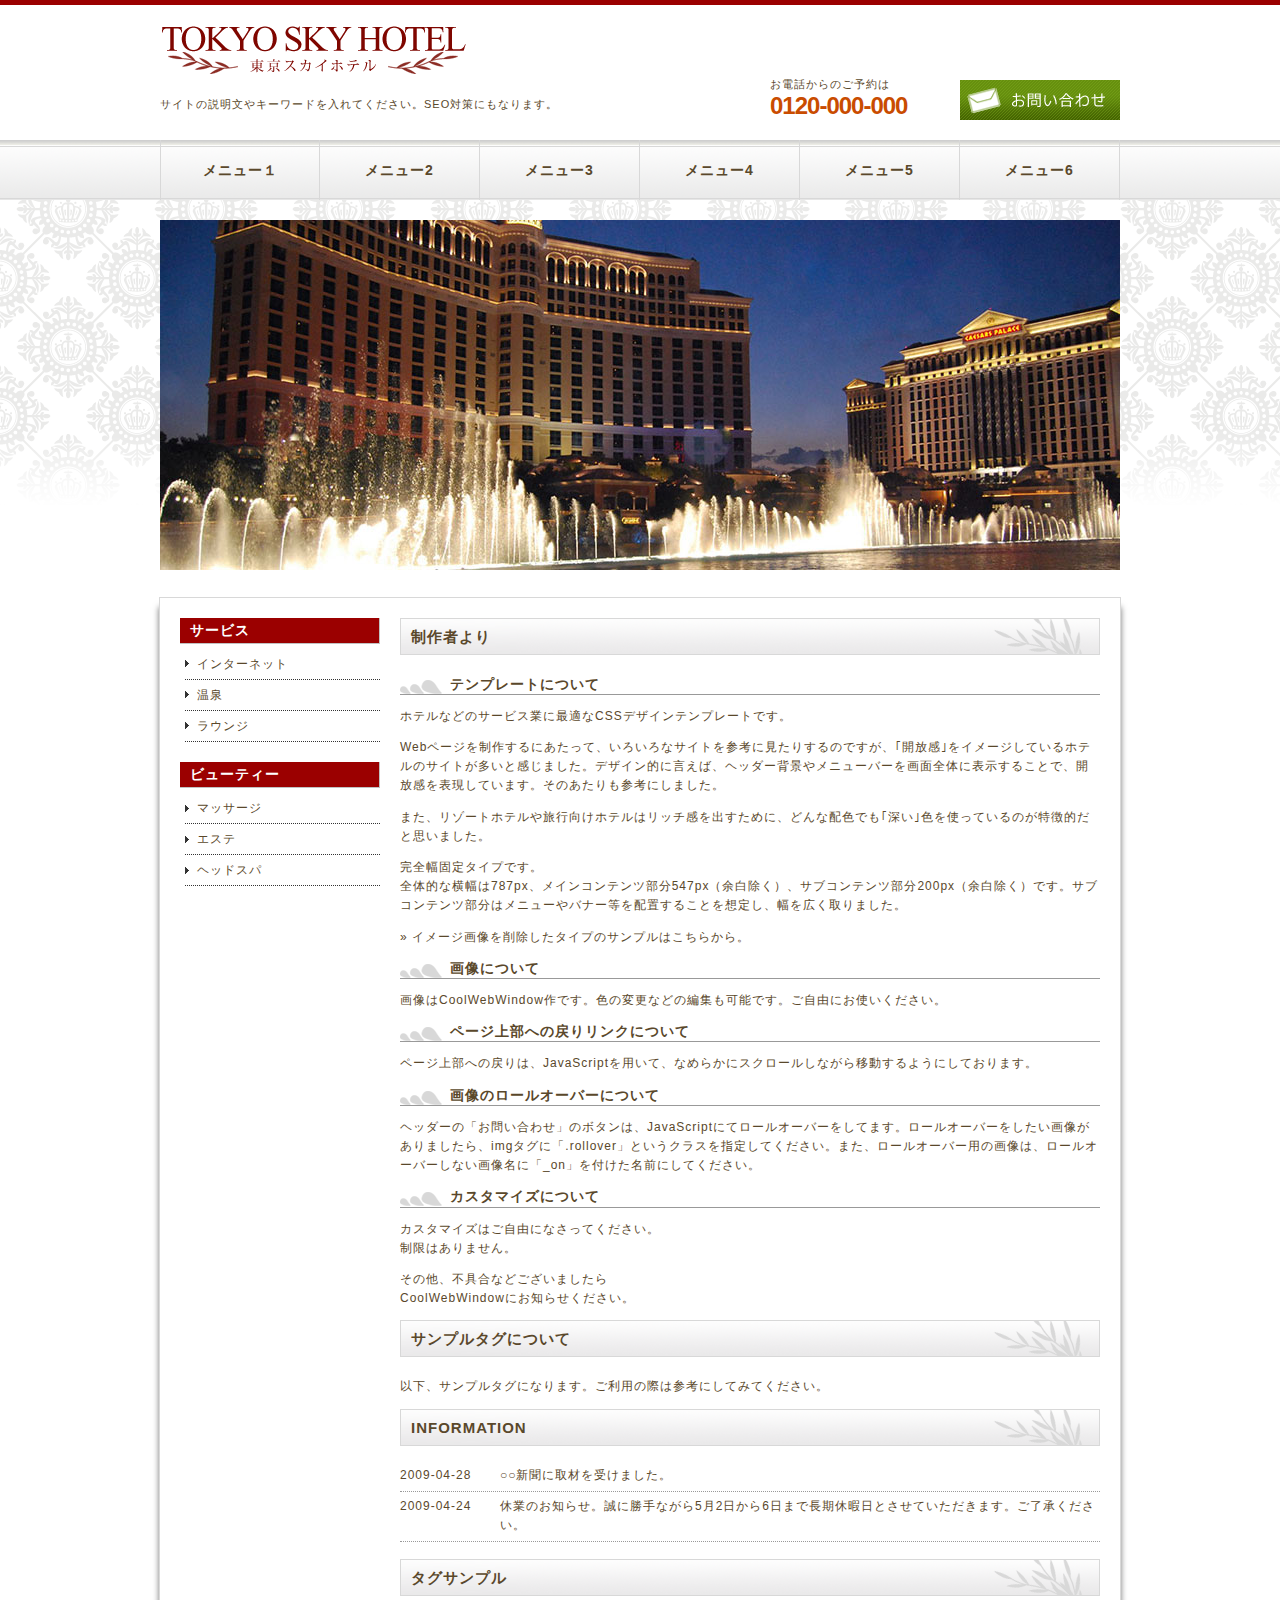
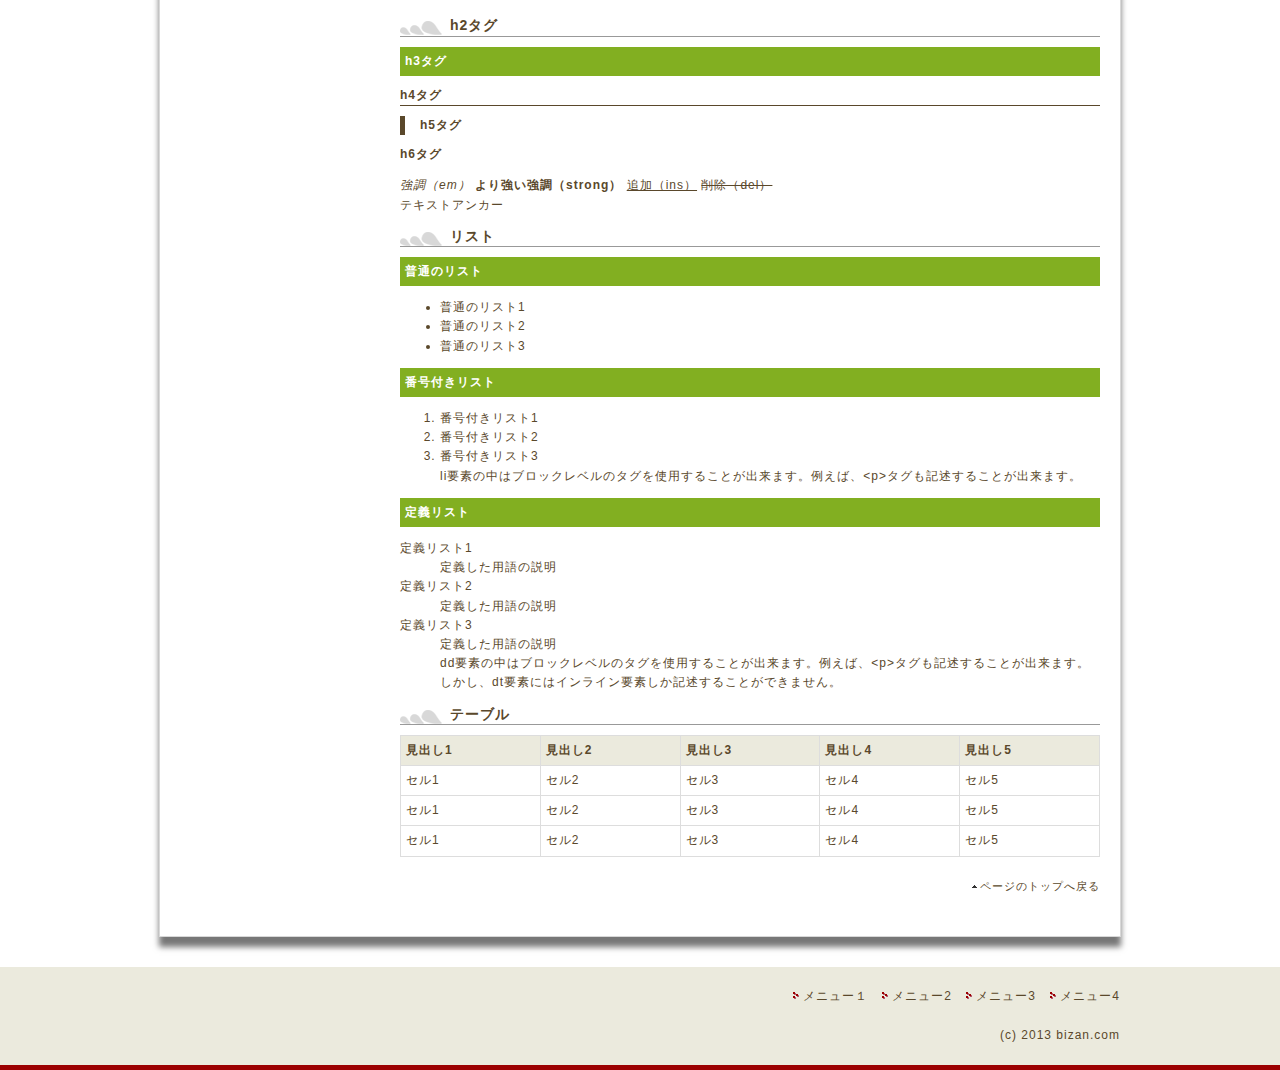
<file: index.html>
<!DOCTYPE html>
<html>
<head>
<meta charset="utf-8">
<meta name="keywords"  content="ここにキーワードを入れる。">
<meta name="description" content="ここに100文字程度の説明文を入れる。">
<meta name="author" content="bizan.com">
<link rel="stylesheet" type="text/css" href="css/normalize.css">
<link rel="stylesheet" type="text/css" href="css/layout.css">
<script src="js/jquery.js"></script>
<script src="js/common.js"></script>
</head>
<body>
<article>
	<header>
		<div id="header-container">
			<hgroup class="clearfix">
				<h1><a href="index.html"><img src="img/logo.gif" width="310" height="50" alt="東京スカイホテル" title="東京スカイホテル"></a></h1>
				<h2>サイトの説明文やキーワードを入れてください。SEO対策にもなります。</h2>
				<h3>お電話からのご予約は<br>
					<span>0120-000-000</span></h3>
			</hgroup>
			<div><a href="index.html"><img src="img/btn_access.gif" width="160" height="40" alt="お問い合わせ" title="お問い合わせ" class="rollover"></a></div>
		</div>
		<div id="nav-container">
			<aside>
				<nav>
					<ul class="clearfix">
						<li class="home"><a href="index.html">メニュー１</a></li>
						<li><a href="index.html">メニュー2</a></li>
						<li><a href="index.html">メニュー3</a></li>
						<li><a href="index.html">メニュー4</a></li>
						<li><a href="index.html">メニュー5</a></li>
						<li><a href="index.html">メニュー6</a></li>
					</ul>
				</nav>
			</aside>
		</div>
	</header>
	<div id="main-wrapper">
	<div id="icatch"><img src="img/icatch.jpg" width="960" height="350" alt="ホテル外観" title="ホテル外観"></div>
	<div id="main-container">
		<div id="main-container-left">
			<aside>
				<h1>サービス</h1>
				<nav>
					<ul>
						<li><a href="index.html">インターネット</a></li>
						<li><a href="index.html">温泉</a></li>
						<li><a href="index.html">ラウンジ</a></li>
					</ul>
				</nav>
			</aside>
			<aside>
				<h1>ビューティー</h1>
				<nav>
					<ul>
						<li><a href="index.html">マッサージ</a></li>
						<li><a href="index.html">エステ</a></li>
						<li><a href="index.html">ヘッドスパ</a></li>
					</ul>
				</nav>
			</aside>
		</div>
		<div id="main-container-right">
			<section>
				<h1>制作者より</h1>
				<h2>テンプレートについて</h2>
				<p> ホテルなどのサービス業に最適なCSSデザインテンプレートです。 </p>
				<p> Webページを制作するにあたって、いろいろなサイトを参考に見たりするのですが、｢開放感｣をイメージしているホテルのサイトが多いと感じました。デザイン的に言えば、ヘッダー背景やメニューバーを画面全体に表示することで、開放感を表現しています。そのあたりも参考にしました。 </p>
				<p> また、リゾートホテルや旅行向けホテルはリッチ感を出すために、どんな配色でも｢深い｣色を使っているのが特徴的だと思いました。 </p>
				<p> 完全幅固定タイプです。<br />
					全体的な横幅は787px、メインコンテンツ部分547px（余白除く）、サブコンテンツ部分200px（余白除く）です。サブコンテンツ部分はメニューやバナー等を配置することを想定し、幅を広く取りました。<br />
				</p>
				<p> <a href="sample.html">&raquo; イメージ画像を削除したタイプのサンプルはこちらから。</a> </p>
				<h2>画像について</h2>
				<p> 画像はCoolWebWindow作です。色の変更などの編集も可能です。ご自由にお使いください。 </p>
				<h2>ページ上部への戻りリンクについて</h2>
				<p> ページ上部への戻りは、JavaScriptを用いて、なめらかにスクロールしながら移動するようにしております。 </p>
				<h2>画像のロールオーバーについて</h2>
				<p> ヘッダーの「お問い合わせ」のボタンは、JavaScriptにてロールオーバーをしてます。ロールオーバーをしたい画像がありましたら、imgタグに「.rollover」というクラスを指定してください。また、ロールオーバー用の画像は、ロールオーバーしない画像名に「_on」を付けた名前にしてください。 </p>
				<h2>カスタマイズについて</h2>
				<p> カスタマイズはご自由になさってください。<br />
					制限はありません。 </p>
				<p> その他、不具合などございましたら<br />
					<a href="http://www.coolwebwindow.com/" target="_blank">CoolWebWindow</a>にお知らせください。<br />
				</p>
			</section>
			<section>
				<h1>サンプルタグについて</h1>
				<p> 以下、サンプルタグになります。ご利用の際は参考にしてみてください。 </p>
			</section>
			<section>
				<h1>INFORMATION</h1>
				<dl class="information clearfix">
					<dt>2009-04-28</dt>
					<dd>○○新聞に取材を受けました。</dd>
					<dt>2009-04-24</dt>
					<dd>休業のお知らせ。誠に勝手ながら5月2日から6日まで長期休暇日とさせていただきます。ご了承ください。 </dd>
				</dl>
			</section>
			<section>
				<h1>タグサンプル</h1>
				<h2>h2タグ</h2>
				<h3>h3タグ</h3>
				<h4>h4タグ</h4>
				<h5>h5タグ</h5>
				<h6>h6タグ</h6>
				<p> <em>強調（em）</em> <strong>より強い強調（strong）</strong> <ins>追加（ins）</ins> <del>削除（del）</del> <br />
					<a href="#">テキストアンカー</a> </p>
				<h2>リスト</h2>
				<h3>普通のリスト</h3>
				<ul>
					<li>普通のリスト1</li>
					<li>普通のリスト2</li>
					<li>普通のリスト3</li>
				</ul>
				<h3>番号付きリスト</h3>
				<ol>
					<li>番号付きリスト1</li>
					<li>番号付きリスト2</li>
					<li>番号付きリスト3<br />
						li要素の中はブロックレベルのタグを使用することが出来ます。例えば、&lt;p&gt;タグも記述することが出来ます。<br />
					</li>
				</ol>
				<h3>定義リスト</h3>
				<dl>
					<dt>定義リスト1</dt>
					<dd>定義した用語の説明</dd>
					<dt>定義リスト2</dt>
					<dd>定義した用語の説明</dd>
					<dt>定義リスト3</dt>
					<dd>定義した用語の説明<br />
						dd要素の中はブロックレベルのタグを使用することが出来ます。例えば、&lt;p&gt;タグも記述することが出来ます。しかし、dt要素にはインライン要素しか記述することができません。</dd>
				</dl>
				<h2>テーブル</h2>
				<table>
					<tr>
						<th>見出し1</th>
						<th>見出し2</th>
						<th>見出し3</th>
						<th>見出し4</th>
						<th>見出し5</th>
					</tr>
					<tr>
						<td>セル1</td>
						<td>セル2</td>
						<td>セル3</td>
						<td>セル4</td>
						<td>セル5</td>
					</tr>
					<tr>
						<td>セル1</td>
						<td>セル2</td>
						<td>セル3</td>
						<td>セル4</td>
						<td>セル5</td>
					</tr>
					<tr>
						<td>セル1</td>
						<td>セル2</td>
						<td>セル3</td>
						<td>セル4</td>
						<td>セル5</td>
					</tr>
				</table>
			</section>
		</div>
		<div id="pagetop" class="clearfix"><a href="#header-container">ページのトップへ戻る</a> </div>
	</div>
	<footer>
		<div id="footer-container">
			<aside>
				<nav>
					<ul>
						<li><a href="index.html">メニュー１</a></li>
						<li><a href="index.html">メニュー2</a></li>
						<li><a href="index.html">メニュー3</a></li>
						<li><a href="index.html">メニュー4</a></li>
					</ul>
				</nav>
			</aside>
			<div id="copyright">(c) 2013 bizan.com</div>
		</div>
	</footer>
</article>
</body>
</html>
</file>
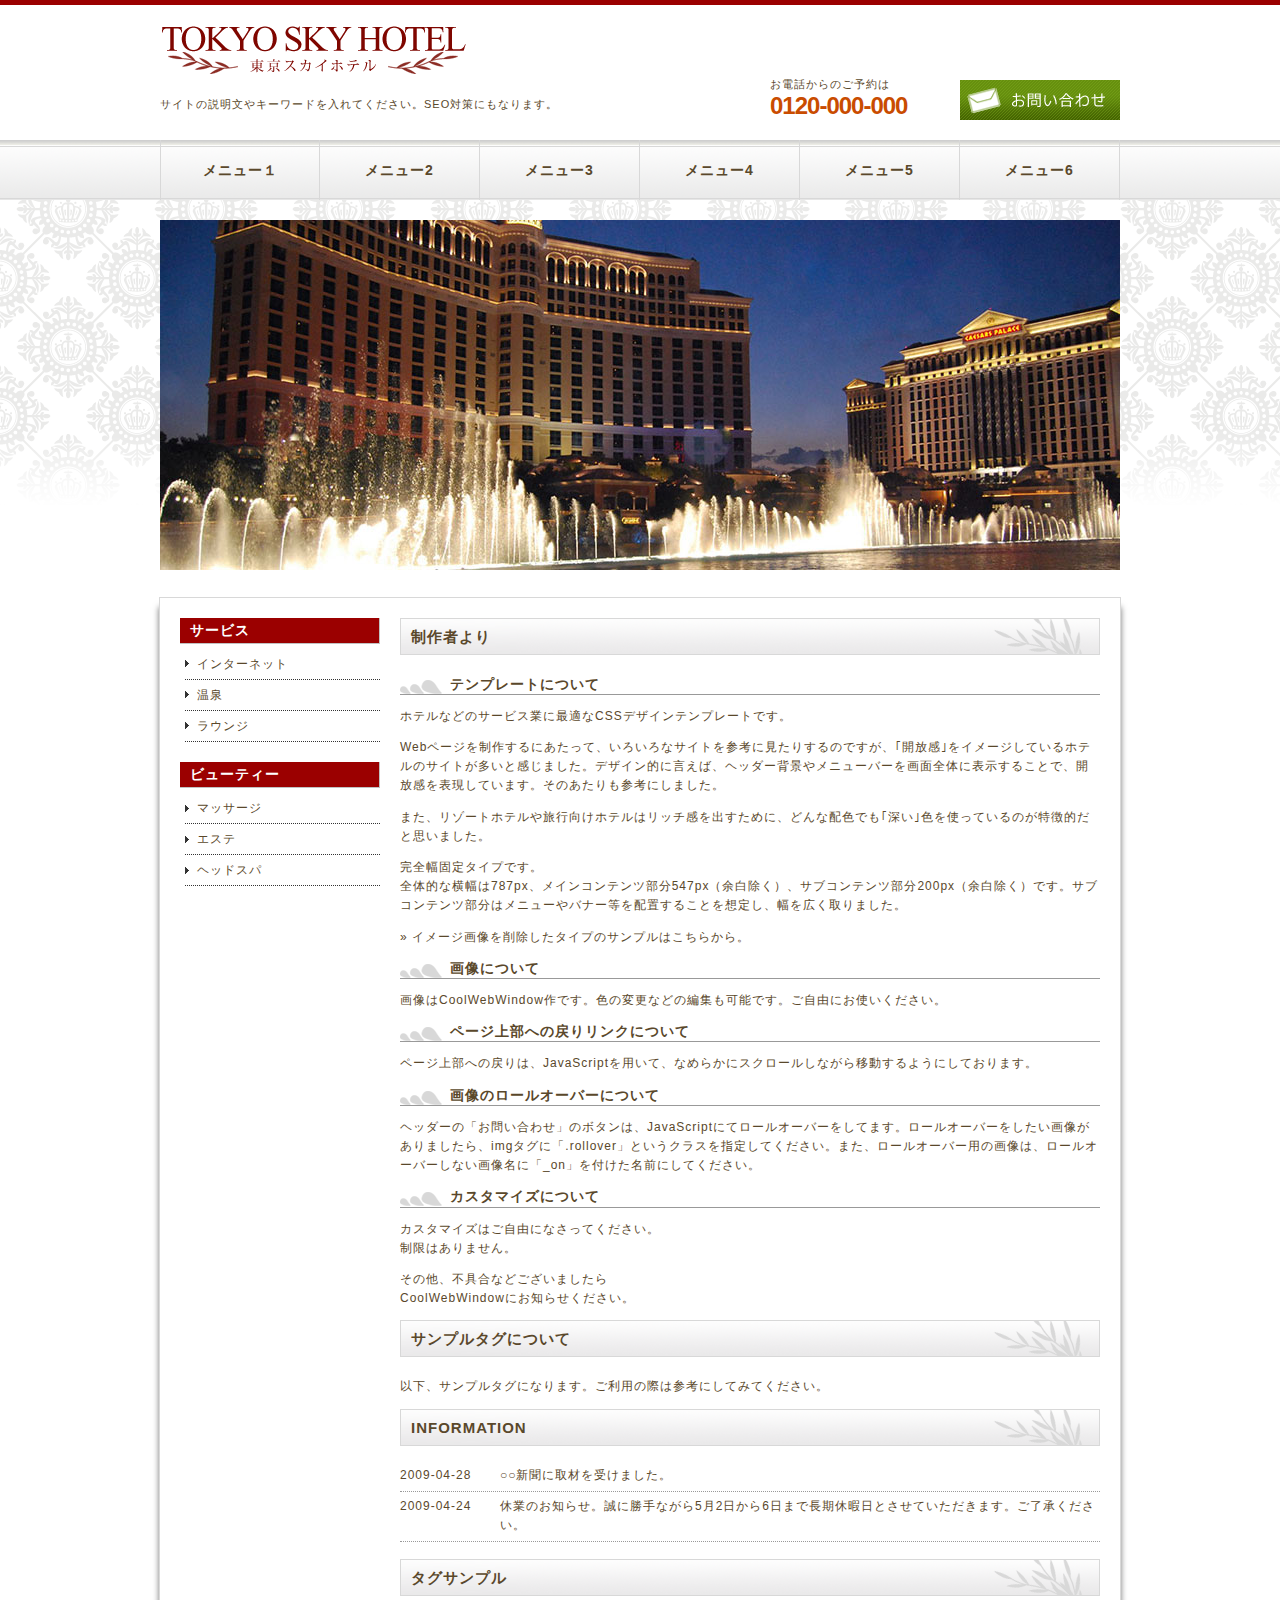
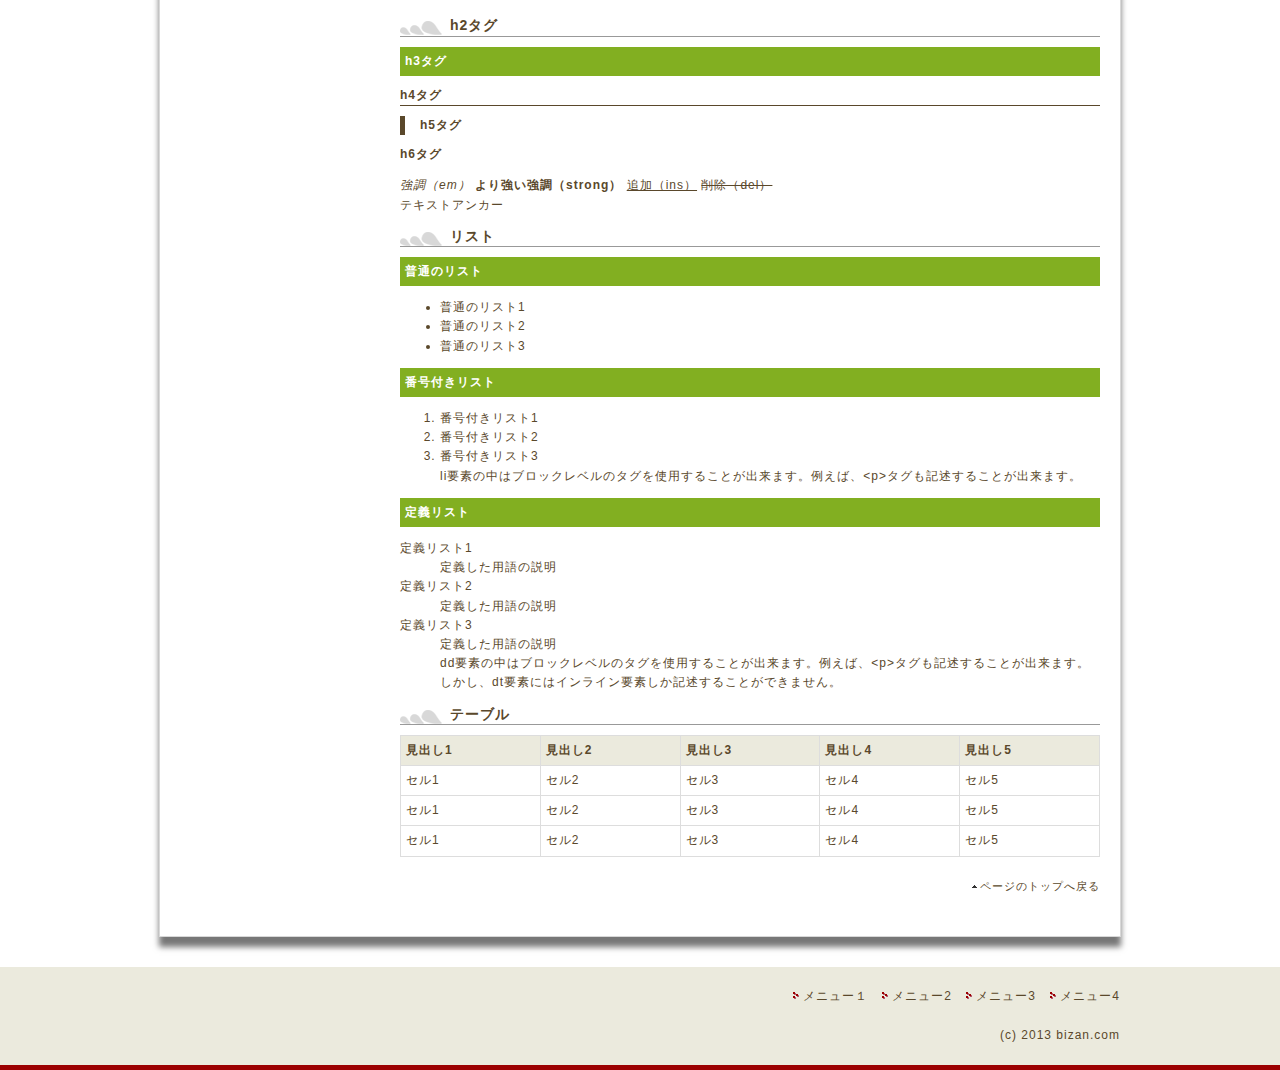
<file: sp/index.html>
<!DOCTYPE html>
<html>
<head>
<meta charset="utf-8">
<meta name="keywords"  content="ここにキーワードを入れる。">
<meta name="description" content="ここに100文字程度の説明文を入れる。">
<meta name="author" content="bizan.com">
<meta name="viewport" content="width=device-width,initial-scale=1.0,minimum-scale=1.0,maximum-scale=1.0,user-scalable=no">
<link rel="stylesheet" type="text/css" href="css/normalize.css">
<link rel="stylesheet" type="text/css" href="css/layout.css">
<title>スマートフォンテスト</title>
</head>
<body>
<article>
	<header>
		<h1><a href="index.html"><img src="img/logo.png" width="100" height="44" alt="ロゴ" title="ロゴ"></a></h1>
		<div id="sns_link"><img src="img/twitter.png" width="44" height="44" alt="ツイッター" title="ツイッター"></div>
		<aside class="clear">
			<nav>
				<ul class="clearfix">
					<li><a href="index.html">MENU1</a></li>
					<li><a href="index.html">MENU2</a></li>
					<li><a href="index.html">MENU3</a></li>
					<li class="last"><a href="index.html">MENU4</a></li>
				</ul>
			</nav>
		</aside>
	</header>
	<div id="slider"><img src="img/slide01.jpg" alt="スライド１" title="スライド１"></div>
	<section>
		<h1>MENU1</h1>
		<p class="more">MORE</p>
		<ul class="thumbnail_list clear">
			<li class="clearfix"><a href="index.html"><img src="img/news01.jpg" width="44" height="44" alt="ニュース１" title="ニュース１"><span>2013.04.26</span><br>
				ニュース1ニュース1ニュース1ニュース1</a></li>
			<li class="clearfix"><a href="index.html"><img src="img/news02.jpg" width="44" height="44" alt="ニュース１" title="ニュース２"><span>2013.04.25</span><br>
				ニュース2ニュース2ニュース2ニュース2</a></li>
			<li class="clearfix"><a href="index.html"><img src="img/news03.jpg" width="44" height="44" alt="ニュース１" title="ニュース３"><span>2013.04.12</span><br>
				ニュース3ニュース3ニュース3ニュース3</a></li>
		</ul>
	</section>
	<section>
		<h1>MENU2</h1>
		<p class="more">MORE</p>
		<div class="hot_items_wrap clear"></div>
	</section>
	<section>
		<h1>MENU3</h1>
		<p class="more">MORE</p>
		<div class="styling_wrap clear">
			<ul class="styling clearfix">
				<li><a href="index.html"><img src="img/styling01.jpg" width="70" height="106" alt="スタイリング１" title="スタイリング１"><br>
					2013.05.07</a></li>
				<li><a href="index.html"><img src="img/styling02.jpg" width="70" height="106" alt="スタイリング２" title="スタイリング２"><br>
					2013.05.01</a></li>
				<li><a href="index.html"><img src="img/styling03.jpg" width="70" height="106" alt="スタイリング３" title="スタイリング３"><br>
					2013.04.30</a></li>
				<li class="last"><a href="index.html"><img src="img/styling04.jpg" width="70" height="106" alt="スタイリング４" title="スタイリング４"><br>
					2013.04.26</a></li>
			</ul>
		</div>
	</section>
	<section>
		<h1>MENU4</h1>
		<p class="more">MORE</p>
		<ul class="thumbnail_list clear">
			<li class="clearfix"><a href="index.html"><img src="img/news01.jpg" width="44" height="44" alt="ニュース１" title="ニュース１"><span>2013.04.26</span><br>
				ニュース1ニュース1ニュース1ニュース1</a></li>
			<li class="clearfix"><a href="index.html"><img src="img/news02.jpg" width="44" height="44" alt="ニュース１" title="ニュース２"><span>2013.04.25</span><br>
				ニュース2ニュース2ニュース2ニュース2</a></li>
			<li class="clearfix"><a href="index.html"><img src="img/news03.jpg" width="44" height="44" alt="ニュース１" title="ニュース３"><span>2013.04.12</span><br>
				ニュース3ニュース3ニュース3ニュース3</a></li>
		</ul>
	</section>
	<footer>
		<aside>
			<nav>
				<ul id="f_nav">
					<li><a href="index.html">MENU1</a></li>
					<li><a href="index.html">MENU2</a></li>
					<li><a href="index.html">MENU3</a></li>
					<li><a href="index.html">MENU4</a></li>
					<li><a href="index.html">MENU5</a></li>
					<li><a href="index.html">MENU6</a></li>
					<li><a href="index.html">MENU7</a></li>
				</ul>
			</nav>
		</aside>
		<p class="c_c"><img src="img/s_link.jpg" width="280" height="185" alt="スペシャルリンク" title="スペシャルリンク"></p>
		<p id="switch"><a href="../index.html">PC</a>　│　<a href="index.html">モバイル</a></p>
		<aside>
			<ul id="f_link">
				<li><a href="index.html">LINK1</a></li>
				<li><a href="index.html">LINK2</a></li>
				<li><a href="index.html">LINK3</a></li>
				<li><a href="index.html">LINK4</a></li>
				<li><a href="index.html">LINK5</a></li>
			</ul>
		</aside>
		<div id="copyright">
			<p>(c) 2013 bizan.com</p>
		</div>
	</footer>
</article>
<script src="app.js"></script>

</body>
</html>
</file>
<file: css/layout.css>
@charset "UTF-8";
/* ---------------------------------------------------------------
	BASIC
--------------------------------------------------------------- */
body {
	margin: 0;
	border-top: 5px solid #9B0000;
	padding: 0;
	line-height: 1.6em;
	letter-spacing: 1px;
	font-family: 'ヒラギノ角ゴ Pro W3', 'Hiragino Kaku Gothic Pro', 'メイリオ', Meiryo, 'ＭＳ Ｐゴシック', sans-serif;
	font-size: 12px;
	color: #5A482B;
	background: #fff url("../img/bg_body.gif") 0 0 repeat-x;
}
a:link {
	color: #5A482B;
	text-decoration: none;
}
a:visited {
	color: #5A482B;
	text-decoration: none;
}
a:hover {
	color: #C94C00;
}
h1, h2, h3, h4, h5, h6 {
	margin: 0;
}
/* ---------------------------------------------------------------
	header area
--------------------------------------------------------------- */
header {
	padding: 0;
	background: #fff;
}
#header-container {
	margin: 0 auto;
	width: 960px;
	position: relative;
}
hgroup h1 {
	margin: 0;
	padding-top: 20px;
	width: 310px;
}
hgroup h1 a {
	display: block;
	height: 50px;
}
hgroup h2 {
	padding-top: 20px;
	width: 480px;
	float: left;
	font-size: 11px;
	font-weight: normal;
}
hgroup h3 {
	margin-right: 180px;
	width: 170px;
	float: right;
	font-size: 11px;
	font-weight: normal;
}
hgroup h3 span {
	color: #C94C00;
	font-size: 24px;
	font-weight: bold;
	letter-spacing: -1px;
	line-height: 1em;
}
#header-container div {
	width: 160px;
	height: 40px;
	position: absolute;
	top: 75px;
	right: 0;
}
#nav-container {
	background: url("../img/bg_menu.gif") 0 0 repeat-x;
	margin-top: 20px;
}
#nav-container aside {
	margin: 0 auto;
	width: 960px;
}
#nav-container aside nav ul {
	margin: 0;
	padding: 0;
}
#nav-container aside nav ul li {
	list-style-type: none;
	float: left;
	color: #333;
	text-align: center;
}
#nav-container aside nav ul li a {
	display: block;
	width: 159px;
	color: #5a482b;
	line-height: 60px;
	font-size: 14px;
	font-weight: bold;
	border-right: 1px solid #d8d8d8;
}
#nav-container aside nav ul li.home a {
	width: 158px;
	border-left: 1px solid #d8d8d8;
}
#nav-container aside nav ul li a:hover {
	color: #C94C00;
	background: url("../img/bg_menu.gif") 0 -60px repeat-x;
}
/* ---------------------------------------------------------------
	main area
--------------------------------------------------------------- */
#icatch {
	margin: 20px auto;
	width: 960px;
}
#main-container {
	margin: 0 auto 30px;
	border: 1px solid #d8d8d8;
	padding: 20px;
	width: 920px;
	box-shadow: 0 10px 6px #777777;
}
#main-container-left {
	width: 200px;
	float: left;
}
#main-container-left aside {
	margin-bottom: 20px;
}
#main-container-left aside h1 {
	padding: 3px 3px 3px 10px;
	font-size: 14px;
	font-weight: bold;
	color: #ffffff;
	background: #9b0000;
	border-right: 1px solid #c1c1c1;
	border-bottom: 1px solid #c1c1c1;
	z-index:99;
}
#main-container-left aside nav ul {
	margin: 5px 0 0 5px;
	padding: 0;
}
#main-container-left aside nav ul li {
	padding: 5px 0;
	list-style-type: none;
	border-bottom: 1px dotted #333333;
}
#main-container-left aside nav ul li a {
	padding-left: 12px;
	display: block;
	line-height: 20px;
	background: url(../img/bg_list.gif) 0 50% no-repeat;
}
#main-container-right {
	width: 700px;
	float: right;
}
#main-container-right section h1 {
	margin-bottom: 20px;
	padding: 0 0 0 10px;
	color: #5A482B;
	font-size: 15px;
	font-weight: bold;
	line-height: 35px;
	border: 1px solid #D8D8D8;
	background: url("../img/bg_h2.gif") 100% 100% no-repeat;
}
/* #main-container-right section h1 {
	background: -webkit-gradient(linear, left top, right top, color-stop(0%, #1d8ade), color-stop(50%, #53a2e2), color-stop(100%, #1d8ade));
	margin: 0 -56px 20px 0px;
	padding: 12px 10px;
	color: #ffffff;
	text-shadow: 1px 1px 2px #333;
	box-shadow: inset 0 0 50px rgba(0,0,0, 0.1), 0 2px 3px rgba(0, 0, 0, 0.3);
	position: relative;
}
#main-container-right section h1:before {
	content: ' ';
	position: absolute;
	z-index: -1;
	width: 0;
	height: 0;
	right: -36px;
	bottom: -36px;
	background: transparent;
	border-color: transparent transparent transparent #666;
	border-style: solid;
	border-width: 36px;
} */
#main-container-right section h2 {
	margin-bottom: 10px;
	padding-left: 50px;
	font-size: 14px;
	border-bottom: 1px solid #999999;
	background: url("../img/bg_h3.gif") 0 5px no-repeat;
}
#main-container-right section h3 {
	margin-bottom:10px;
	padding:5px;
	font-size:12px;
	background:#82af21;
	color:#ffffff;
}
#main-container-right section h4 {
	margin-bottom:10px;
	font-size:12px;
	border-bottom:1px solid #5a482b;
}
#main-container-right section h5 {
	margin-bottom:10px;
	padding-left:15px;
	font-size:12px;
	border-left: solid 5px #5a482b;
}
#main-container-right section h6 {
	margin-bottom:10px;
	font-size:12px;
}
dl.information dt {
	float:left;
	margin:0;
	padding:0;
}
dl.information dd {
	margin:5px 0;
	padding:0 0 6px 100px;
	border-bottom:1px dotted #999999;
}
#main-container-right section table {
	width: 100%;
}
#main-container-right section table th {
	padding:5px;
	font-size:12px;
	text-align:left;
	border:1px solid #dddddd;
	background:#ebeadd;
}
#main-container-right section table td {
	padding:5px;
	font-size:12px;
	text-align:left;
	border:1px solid #dddddd;
}
	
#pagetop {
	padding: 20px 0;
	font-size: 11px;
	clear: both;
}
#pagetop a {
	display: block;
	padding-left: 8px;
	width: 120px;
	float: right;
	background: url(../img/bg_pagetop.gif) 0 50% no-repeat;
}
/* ---------------------------------------------------------------
	footer area
--------------------------------------------------------------- */
footer {
	background: #ebeadd;
	border-bottom: 5px solid #9b0000;
}
#footer-container {
	width: 960px;
	margin: 0 auto;
}
#footer-container aside nav ul {
	margin: 0;
	padding: 20px 0;
	text-align: right;
}
#footer-container aside nav ul li {
	margin-left: 10px;
	list-style-type: none;
	display: inline;
}
#footer-container aside nav ul li a {
	padding-left: 10px;
	background: url("../img/bg_footmenu.gif") 0 50% no-repeat;
}
#copyright {
	padding-bottom: 20px;
	text-align: right;
}
</file>
<file: sp/css/layout.css>
@charset "UTF-8";
/* ---------------------------------------------------------------
	BASIC
--------------------------------------------------------------- */
body {
	margin: 0;
	padding: 0;
	font-family: 'ヒラギノ角ゴ Pro W3', 'Hiragino Kaku Gothic Pro', 'メイリオ', Meiryo, 'ＭＳ Ｐゴシック', sans-serif;
	color: #41250f;
	background: #f9f1ed;
	text-shadow: 1px 1px 1px #ffffff;
}
a {
	text-decoration: none;
}
a:link {
	color: #41250f;
}
a:visited {
	color: #41250f;
}
a:hover {
	color: #41250f;
}
article {
}
header {
}
header h1 {
	margin: 0;
	padding: 10px;
	width: 100px;
	height: 44px;
	float: left;
}
header h1 a {
	display: block;
}
div#sns_link {
	padding: 10px;
	width: 44px;
	height: 44px;
	float: right;
}
header aside {
	background: #41250f;
}
header aside nav {
	margin: 0 auto;
	width: 295px;
}
header aside nav ul {
	margin: 0;
	padding: 0;
}
header aside nav ul li {
	float: left;
	list-style: none;
	margin: 0;
	border-right: 1px solid #ffffff;
	padding: 0;
	width: 73px;
	text-align: center;
	line-height: 44px;
	font-size: 12px;
	color: #ffffff;
	text-shadow: none;
}
header aside nav ul li.last {
	border-right: none;
}
header aside nav ul li a {
	display: block;
}
header aside nav ul li a:link {
	color: #ffffff;
}
header aside nav ul li a:visited {
	color: #ffffff;
}
header aside nav ul li a:hover {
	color: #ffffff;
}
div#slider img {
	width: 100%;
}
section {
	margin-bottom: 10px;
}
section h1 {
	margin: 0;
	padding: 10px;
	width: 100px;
	color: #41250f;
	font-size: 14px;
	float: left;
}
.more {
	margin: 0;
	padding: 10px;
	width: 100px;
	color: #a3844b;
	font-size: 12px;
	float: right;
	text-align: right;
}
.thumbnail_list {
	margin: 0;
	border-top: 3px solid #41250f;
	padding: 0;
	list-style: none;
}
.thumbnail_list li {
	margin: 0 10px;
	border-bottom: 1px solid #dbd4d0;
	padding: 10px 54px 10px 0;
	font-size: 10px;
	background: url("../img/arrow.png") 100% 50% no-repeat;
	background-size: 44px 44px;
	box-shadow:1px 1px 1px #ffffff;
}
.thumbnail_list li a {
	display: block;
}
.thumbnail_list li a span {
	color: #b98270;
}
.thumbnail_list li a img {
	display: block;
	margin-right: 10px;
	float: left;
}
.hot_items_wrap {
	border-top: 3px solid #41250f;
	height: 100px;
	background: #ffffff;
}
.styling_wrap {
	border-top: 3px solid #41250f;
}
.styling {
	margin: 0 auto;
	padding: 10px 0 0 0;
	width: 310px;
	list-style: none;
}
.styling li {
	margin-right: 10px;
	width: 70px;
	float: left;
	font-size: 10px;
}
.styling li.last {
	margin-right: 0;
}
#f_nav {
	list-style: none;
	margin: 0;
	padding: 0;
	border-top: 3px solid #41250f;
}
#f_nav li {
	border-bottom: 3px solid #41250f;
	line-height: 44px;
	padding-left: 10px;
}
#f_nav li a {
	display: block;
	margin-right: 10px;
	background: url("../img/arrow.png") 100% 50% no-repeat;
	background-size: 44px 44px;
}
.c_c {
	text-align: center;
}
#switch {
	text-align: center;
}
#f_link {
	list-style: none;
	margin: 0 0 20px 0;
	padding: 0;
}
#f_link li {
	margin-left: 10px;
	padding-left: 10px;
	line-height: 25px;
	font-size: 12px;
	background: url("../img/icon-arrow.gif") 0% 50% no-repeat;
	background-size: 5px 7px;
}
#copyright {
	background: #41250f;
}
#copyright p {
	margin: 0;
	text-align: center;
	line-height: 30px;
	font-size: 12px;
	color: #ffffff;
	text-shadow: none;
}
</file>
